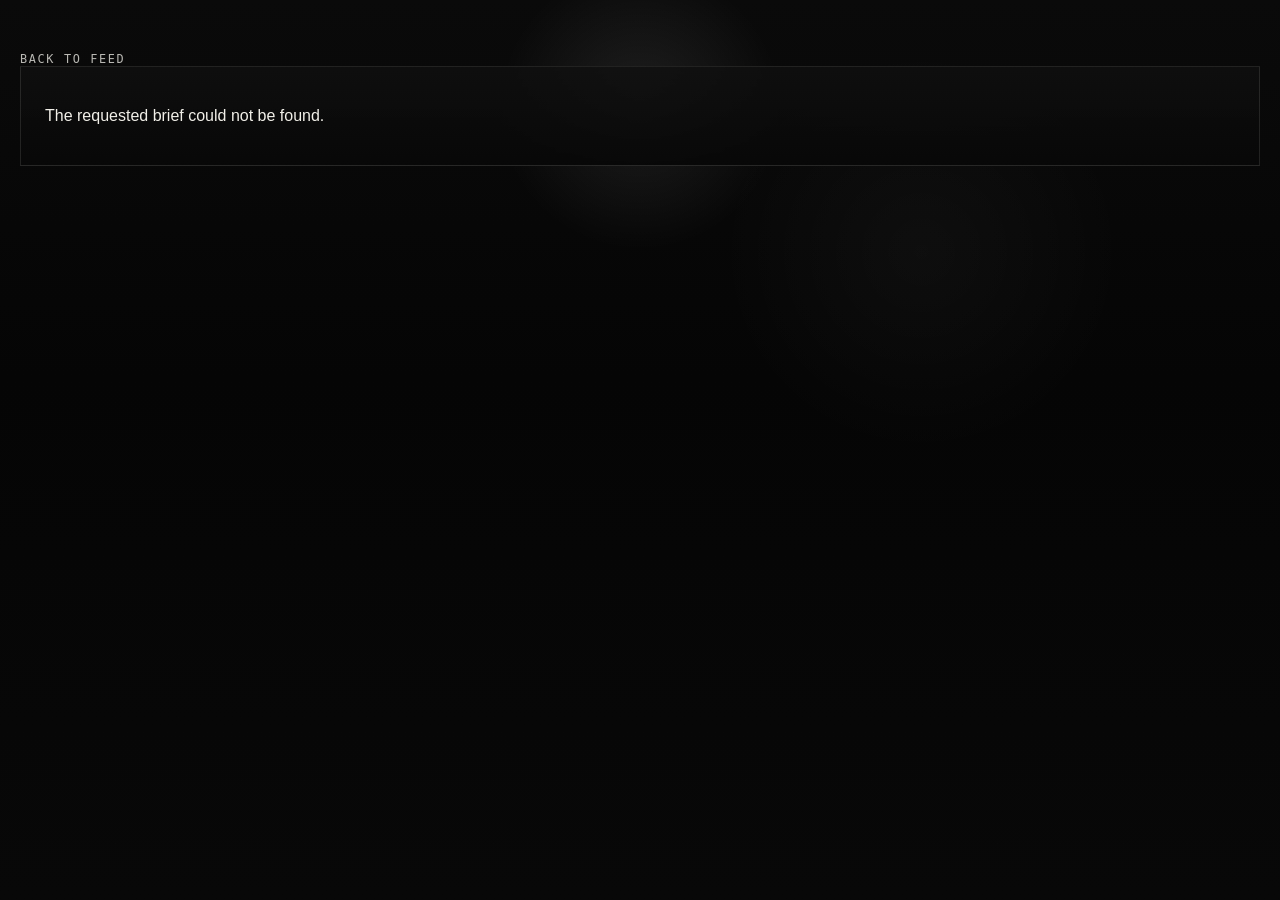
<file: detail.html>
<!DOCTYPE html>
<html lang="en">
  <head>
    <meta charset="UTF-8" />
    <meta name="viewport" content="width=device-width, initial-scale=1.0" />
    <title>Future Bets</title>
    <meta
      name="description"
      content="Detailed editorial forecast from the Future Bets signal dashboard."
    />
    <link rel="stylesheet" href="./assets/styles.css" />
  </head>
  <body>
    <div class="site-shell detail-shell">
      <main class="page detail-page" id="detail-root"></main>
    </div>

    <script type="module" src="./assets/detail.js"></script>
  </body>
</html>
</file>
<file: assets/styles.css>
:root {
  --bg: #060606;
  --bg-soft: #0d0d0d;
  --panel: rgba(12, 12, 12, 0.84);
  --panel-strong: rgba(11, 11, 11, 0.94);
  --line: rgba(217, 217, 211, 0.12);
  --line-strong: rgba(217, 217, 211, 0.24);
  --text: #f1efe8;
  --text-soft: rgba(241, 239, 232, 0.76);
  --text-muted: rgba(241, 239, 232, 0.46);
  --good: #b8ea69;
  --bad: #d98475;
  --shadow: 0 24px 100px rgba(0, 0, 0, 0.45);
  --headline: "Avenir Next Condensed", "Arial Narrow", "Helvetica Neue", sans-serif;
  --mono: "DM Mono", "IBM Plex Mono", "SFMono-Regular", Consolas, monospace;
  --cluster-shift: 0px;
}

*,
*::before,
*::after {
  box-sizing: border-box;
}

html {
  color-scheme: dark;
  scroll-behavior: smooth;
}

body {
  margin: 0;
  min-height: 100vh;
  background:
    radial-gradient(circle at 50% 12%, rgba(255, 255, 255, 0.09), transparent 14%),
    radial-gradient(circle at 72% 28%, rgba(255, 255, 255, 0.03), transparent 18%),
    linear-gradient(180deg, #0a0a0a 0%, #050505 42%, #080808 100%);
  color: var(--text);
  font-family: var(--headline);
}

body::before {
  content: "";
  position: fixed;
  inset: 0;
  background:
    radial-gradient(circle, rgba(255, 255, 255, 0.08) 0.6px, transparent 0.8px) 0 0 / 7px 7px,
    radial-gradient(circle, rgba(255, 255, 255, 0.04) 0.4px, transparent 0.8px) 12px 20px / 9px 9px;
  opacity: 0.08;
  pointer-events: none;
}

body::after {
  content: "";
  position: fixed;
  inset: 0;
  background:
    linear-gradient(rgba(255, 255, 255, 0.018) 1px, transparent 1px),
    linear-gradient(90deg, rgba(255, 255, 255, 0.018) 1px, transparent 1px);
  background-size: 64px 64px;
  opacity: 0.1;
  pointer-events: none;
}

a {
  color: inherit;
  text-decoration: none;
}

button,
input,
select,
textarea {
  font: inherit;
}

img {
  display: block;
  max-width: 100%;
}

.sr-only {
  position: absolute;
  width: 1px;
  height: 1px;
  padding: 0;
  margin: -1px;
  overflow: hidden;
  clip: rect(0, 0, 0, 0);
  white-space: nowrap;
  border: 0;
}

.site-shell {
  position: relative;
  overflow-x: clip;
}

.home-shell {
  min-height: 100vh;
}

.section-label,
.pill,
.badge,
.detail-meta__label,
.selection-card__context,
.landing-screen__eyebrow,
.node-label,
.report-placeholder__label,
.signal strong,
.source-list strong {
  font-family: var(--mono);
  font-size: 0.75rem;
  letter-spacing: 0.14em;
  text-transform: uppercase;
}

.landing-screen {
  position: fixed;
  inset: 0;
  z-index: 30;
  display: flex;
  align-items: center;
  justify-content: center;
  padding: 32px;
  background:
    radial-gradient(circle at 50% 56%, rgba(255, 255, 255, 0.018), transparent 20%),
    linear-gradient(180deg, rgba(6, 6, 6, 0.92), rgba(6, 6, 6, 0.985));
  transition:
    opacity 360ms ease,
    visibility 360ms ease;
}

.landing-screen__scene {
  position: absolute;
  inset: 0;
  overflow: hidden;
}

.landing-screen__scene canvas {
  width: 100%;
  height: 100%;
  display: block;
  opacity: 0.98;
  filter: saturate(0.9) contrast(1.06);
}

.landing-screen__haze,
.landing-screen__marks {
  position: absolute;
  inset: 0;
  pointer-events: none;
}

.landing-screen__haze {
  background:
    radial-gradient(circle at 50% 56%, rgba(255, 255, 255, 0.03), transparent 14%),
    radial-gradient(circle at 50% 56%, rgba(255, 255, 255, 0.016), transparent 23%),
    radial-gradient(circle at 50% 72%, rgba(255, 255, 255, 0.012), transparent 18%);
  filter: blur(28px);
  opacity: 0.42;
}

.landing-screen__marks {
  background:
    linear-gradient(var(--line), var(--line)) 40px 40px / 28px 1px no-repeat,
    linear-gradient(var(--line), var(--line)) 40px 40px / 1px 28px no-repeat,
    linear-gradient(var(--line), var(--line)) calc(100% - 40px) 40px / 28px 1px no-repeat,
    linear-gradient(var(--line), var(--line)) calc(100% - 40px) 40px / 1px 28px no-repeat,
    linear-gradient(var(--line), var(--line)) 40px calc(100% - 40px) / 28px 1px no-repeat,
    linear-gradient(var(--line), var(--line)) 40px calc(100% - 40px) / 1px 28px no-repeat,
    linear-gradient(var(--line), var(--line)) calc(100% - 40px) calc(100% - 40px) / 28px 1px no-repeat,
    linear-gradient(var(--line), var(--line)) calc(100% - 40px) calc(100% - 40px) / 1px 28px no-repeat;
  opacity: 0.45;
}

.landing-screen__content {
  position: relative;
  z-index: 1;
  display: grid;
  justify-items: center;
  gap: 20px;
  max-width: 42rem;
  text-align: center;
}

.landing-screen__eyebrow {
  margin: 0;
  color: var(--text);
  font-size: clamp(0.9rem, 1vw, 1rem);
  text-shadow: 0 0 14px rgba(255, 255, 255, 0.14);
}

.landing-screen__button,
.network-reset,
.selection-card__action {
  appearance: none;
  border: 1px solid var(--line);
  background: rgba(255, 255, 255, 0.02);
  color: var(--text);
  cursor: pointer;
  transition:
    border-color 220ms ease,
    color 220ms ease,
    transform 220ms ease,
    background 220ms ease;
}

.landing-screen__button {
  width: fit-content;
  padding: 14px 26px;
  font-family: var(--mono);
  font-size: 0.76rem;
  letter-spacing: 0.14em;
  text-transform: uppercase;
  box-shadow: 0 0 0 1px rgba(255, 255, 255, 0.04) inset;
  backdrop-filter: blur(3px);
}

.landing-screen__button:hover,
.landing-screen__button:focus-visible,
.network-reset:hover,
.network-reset:focus-visible,
.selection-card__action:hover,
.selection-card__action:focus-visible,
.node-label:hover,
.node-label:focus-visible {
  border-color: var(--line-strong);
  background: rgba(255, 255, 255, 0.04);
  transform: translateY(-1px);
}

.is-entered .landing-screen {
  opacity: 0;
  visibility: hidden;
}

.landing-screen--fallback .landing-screen__scene {
  display: none;
}

.home-main {
  position: relative;
  opacity: 0;
  visibility: hidden;
  pointer-events: none;
  transition:
    opacity 360ms ease,
    visibility 360ms ease;
}

.is-entered .home-main {
  opacity: 1;
  visibility: visible;
  pointer-events: auto;
}

.workspace {
  position: relative;
  min-height: 100vh;
  padding: 28px 28px 48px;
}

.workspace__panel--card {
  position: absolute;
  top: 46px;
  left: 28px;
  bottom: 82px;
  width: min(360px, 30vw);
  z-index: 3;
  opacity: 0;
  transform: translateX(-24px);
  pointer-events: none;
  transition:
    opacity 320ms ease,
    transform 360ms ease;
}

.home-shell:not(.has-selection) .workspace__panel--card {
  display: none;
}

.has-selection .workspace__panel--card {
  display: block;
  opacity: 1;
  transform: translateX(0);
  pointer-events: auto;
}

.home-shell:not(.has-selection) .report-section {
  display: none;
}

.selection-shell,
.selection-card,
.report-frame,
.report-block,
.report-placeholder,
.detail-block,
.source-list li,
.signal {
  border: 1px solid var(--line);
  background: linear-gradient(180deg, rgba(16, 16, 16, 0.82), rgba(8, 8, 8, 0.96));
  box-shadow: var(--shadow);
  backdrop-filter: blur(12px);
}

.selection-shell {
  height: 100%;
  padding: 16px;
}

.report-placeholder__label {
  margin: 0;
  color: var(--text-muted);
}

.report-placeholder__title {
  margin: 0;
  font-family: var(--headline);
  font-size: clamp(1.5rem, 2.5vw, 2.4rem);
  line-height: 1;
  letter-spacing: -0.04em;
  text-transform: uppercase;
}

.report-placeholder__copy,
.selection-card__summary,
.selection-card__block p,
.report-article__summary,
.report-block p,
.detail-block p,
.source-list p,
.source-list a,
.signal p,
.network-instruction,
.report-frame__intro p {
  margin: 0;
  color: var(--text-soft);
  line-height: 1.72;
}

.selection-card {
  display: grid;
  gap: 14px;
  height: 100%;
  padding: 18px;
  animation: selection-card-in 320ms ease forwards;
}

.selection-card__top,
.selection-card__meta,
.selection-card__actions,
.detail-header__meta,
.detail-nav,
.detail-header__grid {
  display: flex;
  justify-content: space-between;
  gap: 12px;
  align-items: center;
  flex-wrap: wrap;
}

.pill,
.badge {
  display: inline-flex;
  align-items: center;
  gap: 8px;
  padding: 8px 10px;
  border: 1px solid var(--line);
  color: var(--text-soft);
}

.pill--good {
  border-color: rgba(184, 234, 105, 0.34);
  color: var(--good);
}

.pill--bad {
  border-color: rgba(217, 132, 117, 0.34);
  color: var(--bad);
}

.selection-card__context {
  margin: 0;
  color: var(--text-muted);
}

.selection-card h2,
.report-article h3,
.detail-header h1,
.detail-block h2,
.detail-block h3 {
  margin: 0;
  font-family: var(--headline);
  letter-spacing: -0.05em;
  text-transform: uppercase;
}

.selection-card h2,
.report-article h3 {
  font-size: clamp(1.9rem, 2.7vw, 3rem);
  line-height: 0.92;
}

.selection-card__divider {
  height: 1px;
  background: var(--line);
}

.selection-card__block {
  display: grid;
  gap: 8px;
}

.selection-card__block strong,
.report-block h4,
.detail-block h2,
.detail-block h3 {
  font-family: var(--mono);
  font-size: 0.78rem;
  letter-spacing: 0.14em;
  text-transform: uppercase;
}

.selection-card__actions {
  margin-top: auto;
  gap: 10px;
}

.selection-card__action {
  padding: 10px 12px;
  font-family: var(--mono);
  font-size: 0.68rem;
  letter-spacing: 0.14em;
  text-transform: uppercase;
  flex: 1;
}

.selection-card__fallback {
  display: none;
}

.workspace__panel--network {
  min-height: calc(100vh - 124px);
  display: flex;
  justify-content: center;
  align-items: center;
}

.network-stage {
  --parallax-x: 0px;
  --parallax-y: 0px;
  position: relative;
  width: min(1420px, calc(100vw - 56px));
  height: min(840px, calc(100vh - 112px));
  border: 1px solid rgba(255, 255, 255, 0.03);
  overflow: hidden;
  background:
    radial-gradient(circle at 52% 30%, rgba(255, 255, 255, 0.09), transparent 10%),
    radial-gradient(circle at 56% 42%, rgba(255, 255, 255, 0.045), transparent 20%),
    radial-gradient(circle at 28% 62%, rgba(255, 255, 255, 0.018), transparent 18%),
    linear-gradient(180deg, rgba(6, 6, 6, 0.68), rgba(3, 3, 3, 0.97));
  box-shadow: inset 0 0 0 1px rgba(255, 255, 255, 0.02);
}

.network-reset {
  position: absolute;
  top: 18px;
  right: 18px;
  z-index: 6;
  padding: 9px 14px;
  font-family: var(--mono);
  font-size: 0.7rem;
  letter-spacing: 0.14em;
  text-transform: uppercase;
}

.network-reset:disabled {
  opacity: 0.34;
  cursor: default;
  transform: none;
  pointer-events: none;
}

.network-stage::before {
  content: "";
  position: absolute;
  inset: 0;
  background:
    radial-gradient(circle at 50% 24%, rgba(255, 255, 255, 0.072), transparent 10%),
    radial-gradient(circle at 58% 38%, rgba(255, 255, 255, 0.042), transparent 15%),
    radial-gradient(circle at 40% 54%, rgba(255, 255, 255, 0.024), transparent 17%);
  filter: blur(38px);
  opacity: 0.78;
  pointer-events: none;
}

.network-stage__corner {
  position: absolute;
  width: 26px;
  height: 26px;
  border-color: rgba(255, 255, 255, 0.12);
  border-style: solid;
  pointer-events: none;
}

.network-stage__corner--tl {
  top: 16px;
  left: 16px;
  border-width: 1px 0 0 1px;
}

.network-stage__corner--tr {
  top: 16px;
  right: 16px;
  border-width: 1px 1px 0 0;
}

.network-stage__corner--bl {
  bottom: 16px;
  left: 16px;
  border-width: 0 0 1px 1px;
}

.network-stage__corner--br {
  right: 16px;
  bottom: 16px;
  border-width: 0 1px 1px 0;
}

.network-stage__haze,
.network-stage__grain {
  position: absolute;
  inset: 0;
  pointer-events: none;
}

.network-stage__haze {
  background:
    radial-gradient(circle at 52% 32%, rgba(255, 255, 255, 0.17), transparent 10%),
    radial-gradient(circle at 58% 40%, rgba(255, 255, 255, 0.085), transparent 17%),
    radial-gradient(circle at 68% 56%, rgba(255, 255, 255, 0.032), transparent 16%);
  filter: blur(34px);
  opacity: 0.68;
  transform: translate3d(var(--parallax-x), var(--parallax-y), 0);
}

.network-stage__grain {
  background:
    radial-gradient(circle, rgba(255, 255, 255, 0.08) 0.55px, transparent 0.8px) 0 0 / 9px 9px,
    radial-gradient(circle, rgba(255, 255, 255, 0.04) 0.45px, transparent 0.8px) 4px 4px / 11px 11px;
  opacity: 0.042;
}

.network-cluster {
  position: absolute;
  inset: -4% -3%;
  transform: translate3d(calc(var(--cluster-shift) + var(--parallax-x)), var(--parallax-y), 0);
  transition: transform 360ms ease;
  animation: network-drift 16s ease-in-out infinite alternate;
}

.has-selection {
  --cluster-shift: 0px;
}

.network-svg,
.network-labels {
  position: absolute;
  inset: 0;
  width: 100%;
  height: 100%;
}

.network-svg {
  overflow: visible;
}

.network-particle,
.network-glow-orb {
  transform-origin: 50% 50%;
}

.network-particle--atmosphere {
  fill: rgba(255, 255, 255, 0.54);
  filter: blur(4.2px);
}

.network-particle--mesh {
  fill: rgba(255, 255, 255, 0.18);
  transition:
    fill 220ms ease,
    opacity 220ms ease;
}

.network-particle--mesh.is-bright {
  fill: rgba(255, 255, 255, 0.68);
}

.network-particle--mesh.is-active {
  fill: rgba(255, 255, 255, 0.9);
}

.network-particle--mesh.is-muted {
  fill: rgba(255, 255, 255, 0.1);
}

.network-glow-orb {
  fill: rgba(255, 255, 255, 0.16);
  filter: blur(28px);
}

.network-trace {
  stroke: rgba(255, 255, 255, 0.026);
  stroke-width: 0.62;
  transition:
    stroke 220ms ease,
    opacity 220ms ease;
}

.network-trace.is-active {
  stroke: rgba(255, 255, 255, 0.11);
}

.network-trace.is-muted {
  stroke: rgba(255, 255, 255, 0.018);
}

.network-line {
  stroke: rgba(255, 255, 255, 0.052);
  stroke-width: 0.68;
  transition:
    stroke 220ms ease,
    opacity 220ms ease;
}

.network-line.is-active {
  stroke: rgba(255, 255, 255, 0.24);
}

.network-line.is-muted {
  stroke: rgba(255, 255, 255, 0.024);
}

.network-node {
  fill: rgba(255, 255, 255, 0.48);
  filter: drop-shadow(0 0 8px rgba(255, 255, 255, 0.18));
  transition:
    fill 220ms ease,
    opacity 220ms ease,
    r 220ms ease;
}

.network-node.is-active {
  fill: rgba(255, 255, 255, 0.92);
}

.network-node.is-muted {
  fill: rgba(255, 255, 255, 0.24);
  filter: drop-shadow(0 0 5px rgba(255, 255, 255, 0.08));
}

.network-node--bet {
  fill: rgba(241, 239, 232, 0.94);
  filter: drop-shadow(0 0 12px rgba(255, 255, 255, 0.32));
}

.network-node--good.is-active,
.network-node--good.is-selected {
  fill: var(--good);
}

.network-node--bad.is-active,
.network-node--bad.is-selected {
  fill: var(--bad);
}

.node-label {
  position: absolute;
  display: grid;
  grid-template-columns: minmax(0, 1fr) auto;
  align-items: center;
  gap: 8px;
  min-width: 0;
  padding: 7px 9px;
  border: 1px solid rgba(255, 255, 255, 0.09);
  background: rgba(7, 7, 7, 0.16);
  color: rgba(241, 239, 232, 0.8);
  cursor: pointer;
  text-align: left;
  transform: translate(-50%, -50%);
  box-shadow:
    0 0 0 1px rgba(255, 255, 255, 0.015) inset,
    0 8px 24px rgba(0, 0, 0, 0.12);
  backdrop-filter: blur(5px);
  transition:
    border-color 220ms ease,
    color 220ms ease,
    background 220ms ease,
    opacity 220ms ease,
    transform 220ms ease;
}

.node-label__title {
  display: block;
  max-width: 24ch;
  font-size: 0.71rem;
  line-height: 1.16;
  letter-spacing: 0.12em;
}

.node-label__status {
  font-family: var(--mono);
  font-size: 0.44rem;
  letter-spacing: 0.14em;
  text-transform: uppercase;
  white-space: nowrap;
  opacity: 0.68;
}

.node-label__status--good {
  color: rgba(184, 234, 105, 0.78);
}

.node-label__status--bad {
  color: rgba(217, 132, 117, 0.8);
}

.node-label--good.is-selected,
.node-label--good.is-hovered {
  border-color: rgba(184, 234, 105, 0.42);
  color: var(--good);
}

.node-label--bad.is-selected,
.node-label--bad.is-hovered {
  border-color: rgba(217, 132, 117, 0.42);
  color: var(--bad);
}

.node-label.is-dormant {
  opacity: 0.32;
}

.report-section {
  padding: 24px 28px 72px;
}

.report-shell {
  width: min(1240px, 100%);
  margin: 0 auto;
}

.section-label {
  color: var(--text-muted);
}

.report-frame {
  margin-top: 16px;
  padding: 28px;
}

.report-frame__intro {
  display: grid;
  gap: 10px;
  max-width: 44rem;
  padding-bottom: 18px;
  border-bottom: 1px solid rgba(255, 255, 255, 0.08);
}

.report-frame__intro h2 {
  margin: 0;
  font-family: var(--headline);
  font-size: clamp(2.2rem, 4vw, 3.2rem);
  line-height: 0.98;
  letter-spacing: -0.05em;
  text-transform: uppercase;
}

.report-content {
  margin-top: 24px;
}

.report-placeholder {
  padding: 24px;
}

.report-article {
  display: grid;
  gap: 24px;
}

.report-article__header {
  display: grid;
  gap: 16px;
}

.report-article__meta {
  display: flex;
  gap: 12px;
  flex-wrap: wrap;
}

.report-article__grid,
.detail-layout {
  display: grid;
  grid-template-columns: repeat(2, minmax(0, 1fr));
  gap: 18px;
}

.report-block,
.detail-block {
  padding: 22px;
}

.report-block {
  display: grid;
  gap: 12px;
}

.signal-list,
.source-list,
.detail-list {
  display: grid;
  gap: 12px;
  padding: 0;
  margin: 0;
  list-style: none;
}

.signal {
  display: grid;
  gap: 12px;
  padding: 16px;
}

.signal__header {
  display: flex;
  justify-content: space-between;
  gap: 12px;
  align-items: flex-start;
  flex-wrap: wrap;
}

.signal h5 {
  margin: 0;
  font-family: var(--headline);
  font-size: 1.18rem;
  letter-spacing: -0.03em;
  text-transform: uppercase;
}

.source-list li {
  padding: 16px;
}

.source-list a {
  color: var(--text);
}

.page {
  width: min(1240px, calc(100vw - 40px));
  margin: 0 auto 72px;
}

.detail-page {
  padding-top: 28px;
}

.detail-nav {
  margin-top: 24px;
}

.detail-nav a,
.meta-strip {
  color: var(--text-soft);
  font-family: var(--mono);
  font-size: 0.74rem;
  letter-spacing: 0.14em;
  text-transform: uppercase;
}

.detail-header {
  margin-top: 24px;
  padding-bottom: 24px;
  border-bottom: 1px solid var(--line);
}

.detail-header h1 {
  font-size: clamp(3rem, 7vw, 6rem);
  line-height: 0.94;
}

.detail-summary {
  max-width: 54rem;
  margin: 18px 0 0;
  color: var(--text-soft);
  line-height: 1.72;
}

.detail-content,
.detail-side {
  display: grid;
  gap: 18px;
}

.detail-side {
  align-self: start;
}

.detail-block h2,
.detail-block h3 {
  margin-bottom: 12px;
  color: var(--text-muted);
}

.detail-list li {
  color: var(--text-soft);
  line-height: 1.68;
}

.empty-state {
  padding: 24px;
  border: 1px solid var(--line);
  background: linear-gradient(180deg, rgba(16, 16, 16, 0.82), rgba(8, 8, 8, 0.96));
}

@keyframes selection-card-in {
  from {
    opacity: 0;
    transform: translateX(-16px);
    filter: blur(6px);
  }

  to {
    opacity: 1;
    transform: translateX(0);
    filter: blur(0);
  }
}

@keyframes network-drift {
  from {
    filter: brightness(0.98);
  }

  to {
    filter: brightness(1.06);
  }
}

@media (prefers-reduced-motion: reduce) {
  html {
    scroll-behavior: auto;
  }

  *,
  *::before,
  *::after {
    animation: none !important;
    transition: none !important;
  }
}

@media (max-width: 960px) {
  .workspace {
    padding-top: 24px;
  }

  .workspace__panel--card {
    width: min(332px, 38vw);
  }

  .report-article__grid,
  .detail-layout {
    grid-template-columns: 1fr;
  }
}

@media (max-width: 760px) {
  .landing-screen {
    padding: 120px 20px 40px;
  }

  .workspace {
    padding: 16px 16px 32px;
    min-height: auto;
  }

  .workspace__panel--card {
    position: static;
    width: auto;
    margin-top: 16px;
    opacity: 1;
    transform: none;
    pointer-events: auto;
  }

  .workspace__panel--network {
    min-height: auto;
  }

  .selection-shell {
    height: auto;
  }

  .home-shell:not(.has-selection) .workspace__panel--card {
    display: none;
  }

  .network-stage {
    width: 100%;
    height: 440px;
  }

  .has-selection {
    --cluster-shift: 0px;
  }

  .node-label__title {
    max-width: 14ch;
  }

  .node-label {
    gap: 6px;
    padding: 7px 8px;
  }

  .node-label__status {
    font-size: 0.42rem;
  }

  .report-section {
    padding: 12px 16px 48px;
  }

  .report-frame,
  .detail-block,
  .report-block {
    padding: 18px;
  }

  .selection-card h2,
  .report-article h3,
  .detail-header h1 {
    font-size: clamp(2rem, 11vw, 3rem);
  }

  .detail-nav {
    display: grid;
    align-items: start;
  }
}
</file>
